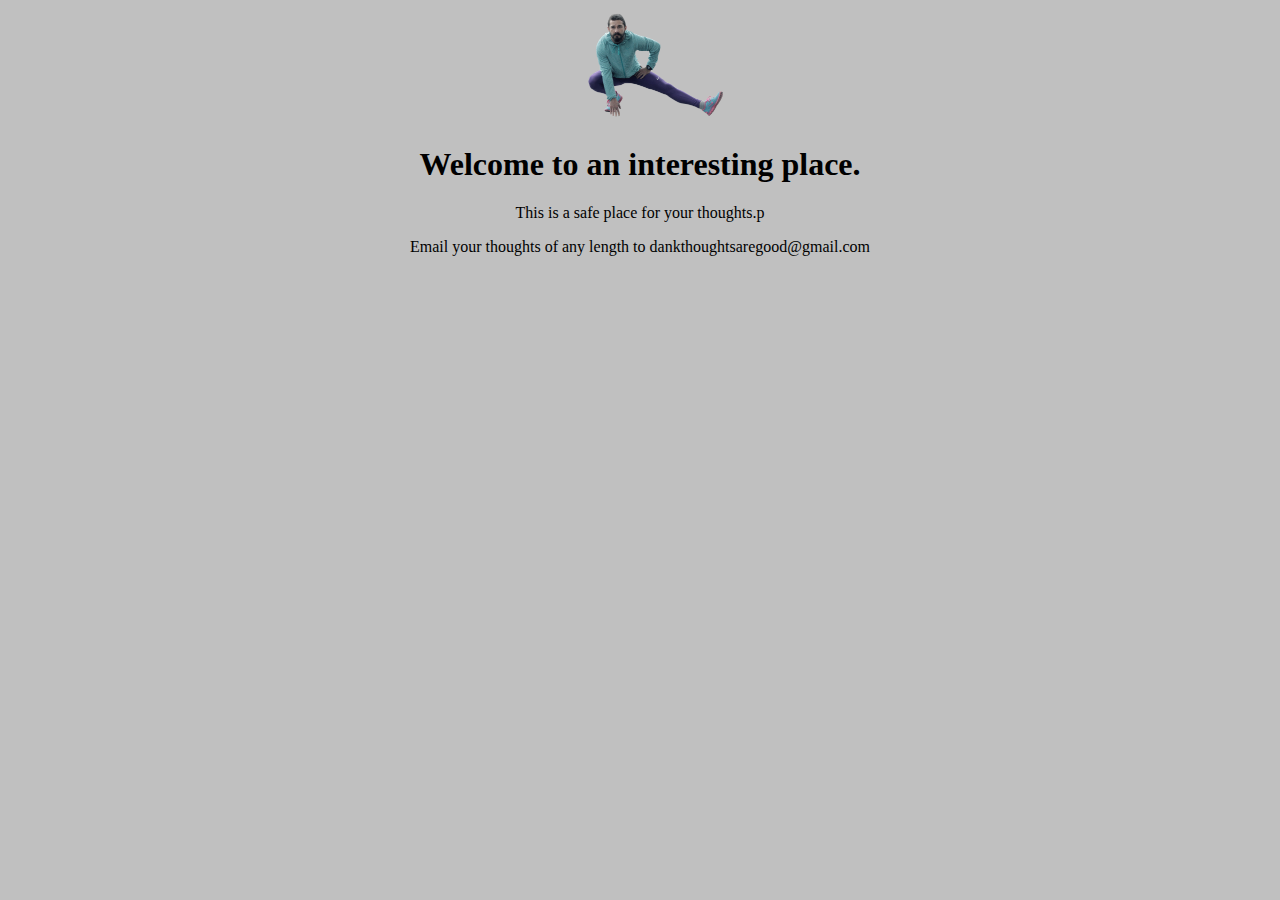
<file: Front page/index.html>
<!DOCTYPE html>
<html>
    <head>
        <link rel="stylesheet" href="Fpagestyle.css" />
        
    </head>
    <body>
        <img src="2hebpkl.png" />
        <h1>Welcome to an interesting place.</h1>
        <p1>This is a safe place for your thoughts.p
        <p>Email your thoughts of any length to dankthoughtsaregood@gmail.com</p>
    </body>
</html>
</file>
<file: Front page/Fpagestyle.css>
body {
    text-align: center;
    font-family: "Times New Roman";
    background-color: #C0C0C0
    
}
img {
    width: 200px;
}
</file>
